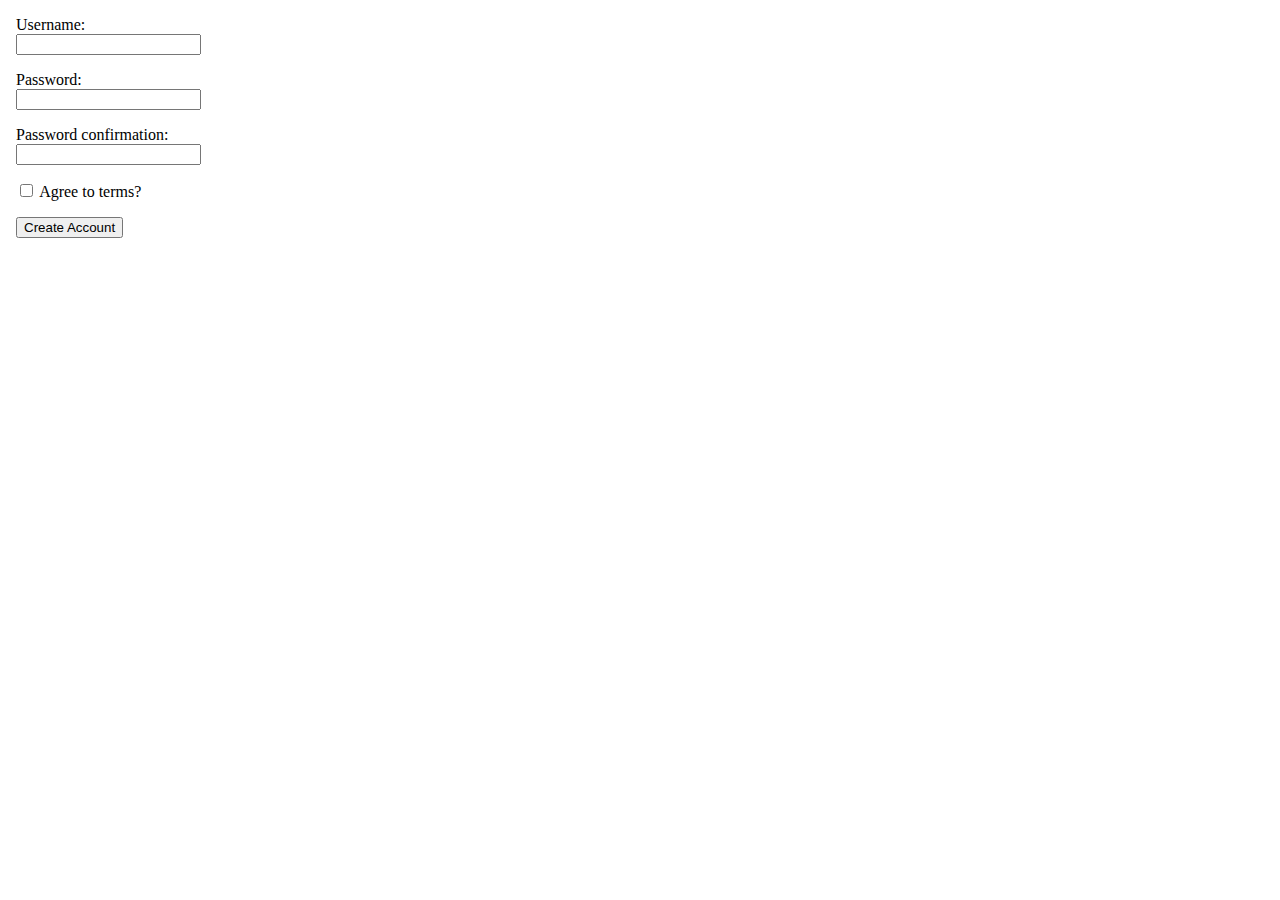
<file: index.html>
<!DOCTYPE html>
<html lang="en">
	<head>
		<meta charset="UTF-8" />
		<meta name="viewport" content="width=device-width, initial-scale=1.0" />
		<title>Form validation</title>
		<link rel="stylesheet" href="style.css" />
		<script defer src="script.js"></script>
	</head>
	<body>
		<form action="thank-you.html" id="form">
			<div class="errors">
				<h2 class="error-title">Error</h2>
				<ul class="errors-list"></ul>
			</div>

			<div class="form-group">
				<label for="username">Username:</label>
				<input type="text" id="username" name="username" />
			</div>
			<div class="form-group">
				<label for="password">Password:</label>
				<input type="password" id="password" name="password" />
			</div>
			<div class="form-group">
				<label for="username">Password confirmation:</label>
				<input
					type="password"
					id="pass-confirmation"
					name="pass-confirmation"
				/>
			</div>
			<div class="agree">
				<input type="checkbox" name="agree" id="agree" />
				<label for="agree">Agree to terms?</label>
			</div>
			<button type="submit" id="submit">Create Account</button>
		</form>
	</body>
</html>
</file>
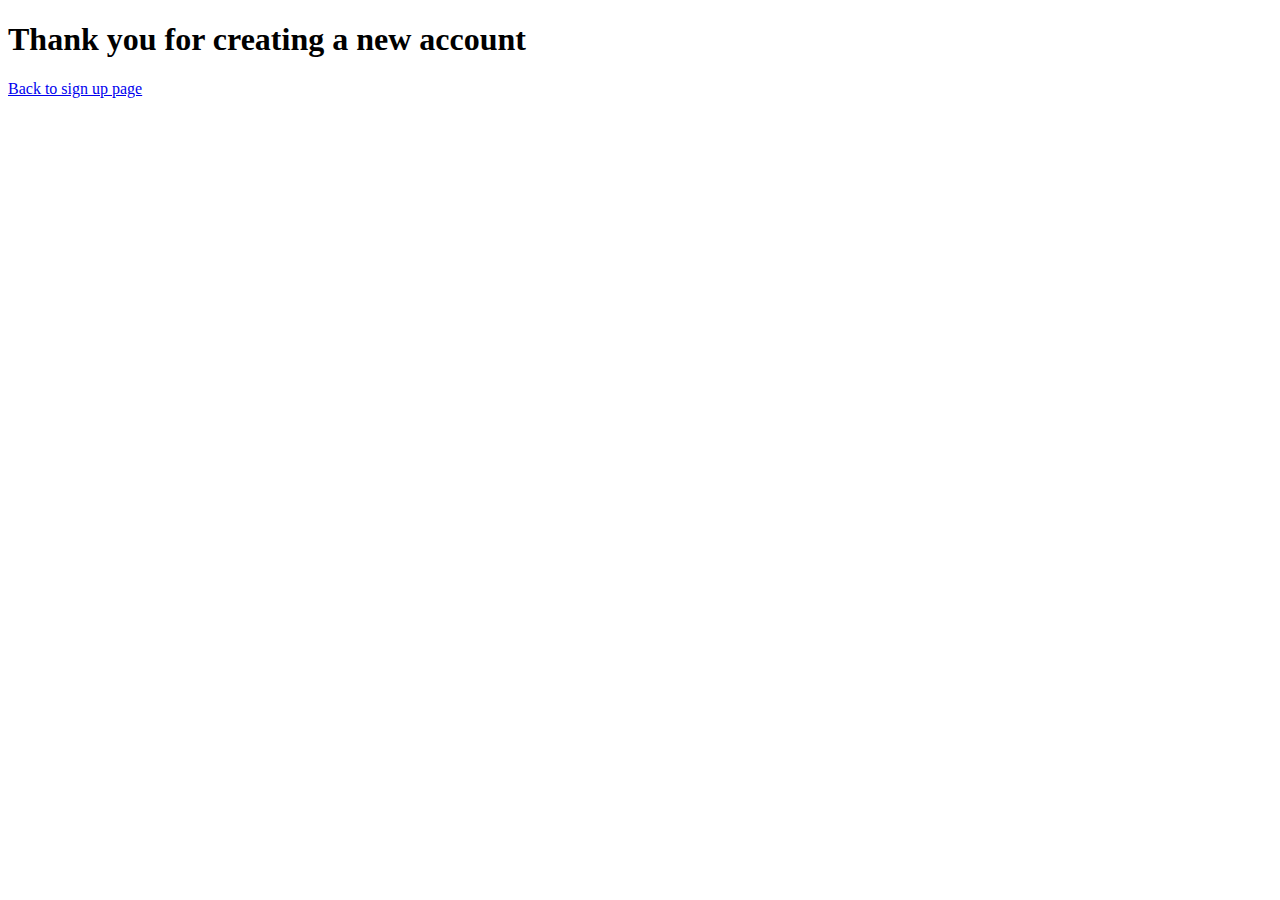
<file: thank-you.html>
<!DOCTYPE html>
<html lang="en">
	<head>
		<meta charset="UTF-8" />
		<meta name="viewport" content="width=device-width, initial-scale=1.0" />
		<title>Thank you</title>
	</head>
	<body>
		<h1>Thank you for creating a new account</h1>
		<a href="index.html">Back to sign up page</a>
	</body>
</html>
</file>
<file: style.css>
body {
	margin: 0;
	padding: 0;
	box-sizing: border-box;
}

#form {
	margin: 1rem;
}

.form-group {
	display: flex;
	flex-direction: column;
	align-items: flex-start;
	margin-bottom: 1rem;
}

.agree {
	margin-bottom: 1rem;
}

.errors {
	display: none;
	max-width: 500px;
	padding: 0.05rem 0.5rem;
	margin-bottom: 1rem;
	background-color: rgba(238, 95, 119, 0.575);
	border-radius: 20px;
}

.error-title {
	margin: 0.2rem;
}

.errors-list > li {
	margin-bottom: 0.2rem;
}
</file>
